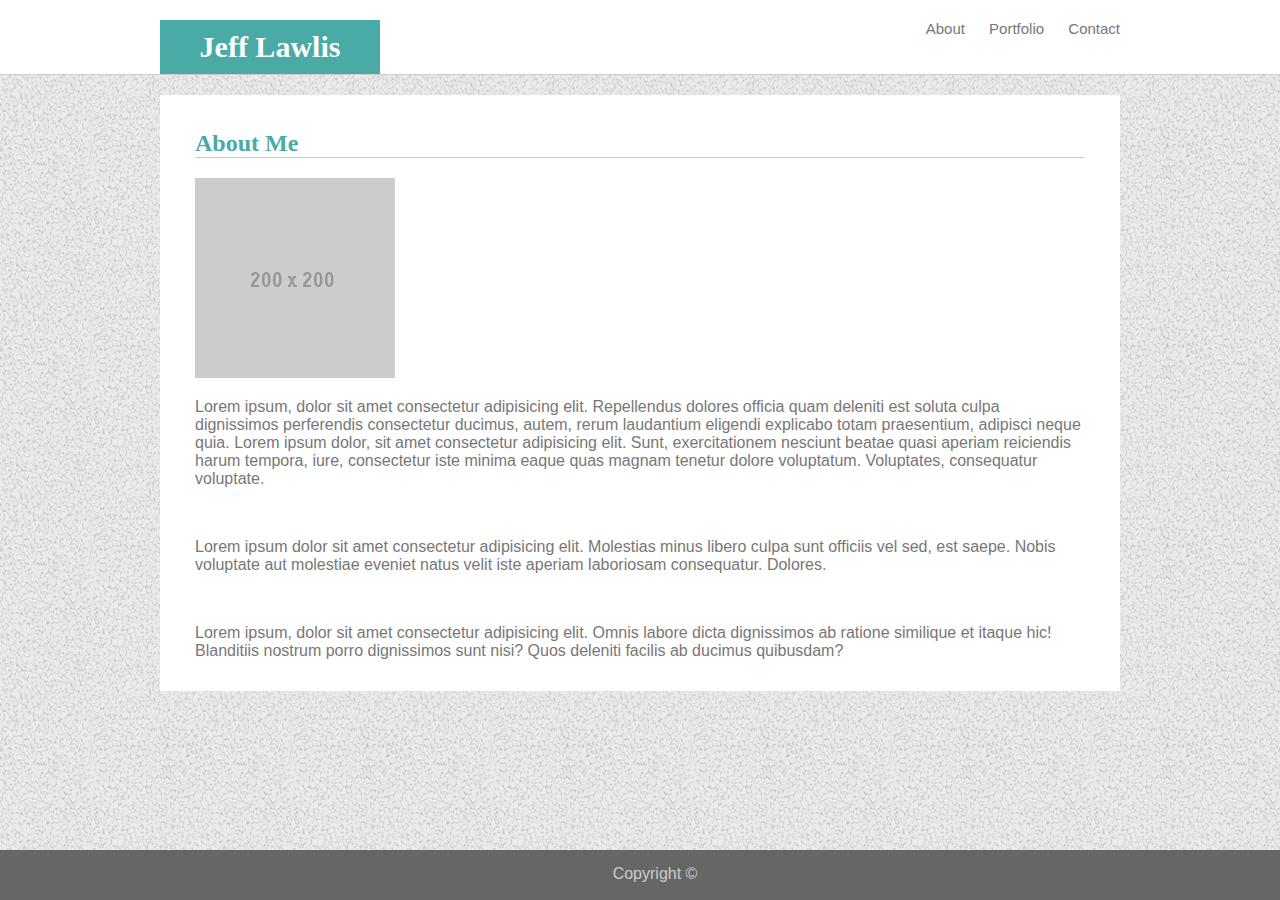
<file: index.html>
<!DOCTYPE html>
<html lang="en">
<head>
    <meta charset="UTF-8">
    <meta name="viewport" content="width=device-width, initial-scale=1.0">
    <meta http-equiv="X-UA-Compatible" content="ie=edge">
    <link rel="stylesheet" href="assets/css/mainstyle.css">
    <title> About Me </title>
</head>
<body>
    <header>
        <div class="header-wrapper">
            <h1>Jeff Lawlis</h1>
            <nav>
                <ul>
                    <li class="nav-items"><a href="index.html" class="nav-links">About</a></li>
                    <li class="nav-items"><a href="portfolio.html" class="nav-links">Portfolio</a></li>
                    <li class="nav-items"><a href="contact.html" class="nav-links">Contact</a></li>
                </ul>
            </nav>
        </div>
    </header>
    <div class="container">
        <main>
            <h2>About Me</h2>
            <section>
                <img src="./assets/images/placeholder200x200.gif" alt=""/>
                <p>
                    Lorem ipsum, dolor sit amet consectetur adipisicing elit. Repellendus dolores officia quam deleniti est soluta culpa dignissimos perferendis consectetur ducimus, autem, rerum laudantium eligendi explicabo totam praesentium, adipisci neque quia.
                    Lorem ipsum dolor, sit amet consectetur adipisicing elit. Sunt, exercitationem nesciunt beatae quasi aperiam reiciendis harum tempora, iure, consectetur iste minima eaque quas magnam tenetur dolore voluptatum. Voluptates, consequatur voluptate.
                </p>
                <br>
                <p>
                    Lorem ipsum dolor sit amet consectetur adipisicing elit. Molestias minus libero culpa sunt officiis vel sed, est saepe. Nobis voluptate aut molestiae eveniet natus velit iste aperiam laboriosam consequatur. Dolores.
                </p>
                <br>
                <p>
                    Lorem ipsum, dolor sit amet consectetur adipisicing elit. Omnis labore dicta dignissimos ab ratione similique et itaque hic! Blanditiis nostrum porro dignissimos sunt nisi? Quos deleniti facilis ab ducimus quibusdam?
                </p>
            </section> 
        </main>
    </div>
    <footer>
            <span>Copyright ©</span>
    </footer>
</body>
</html>
</file>
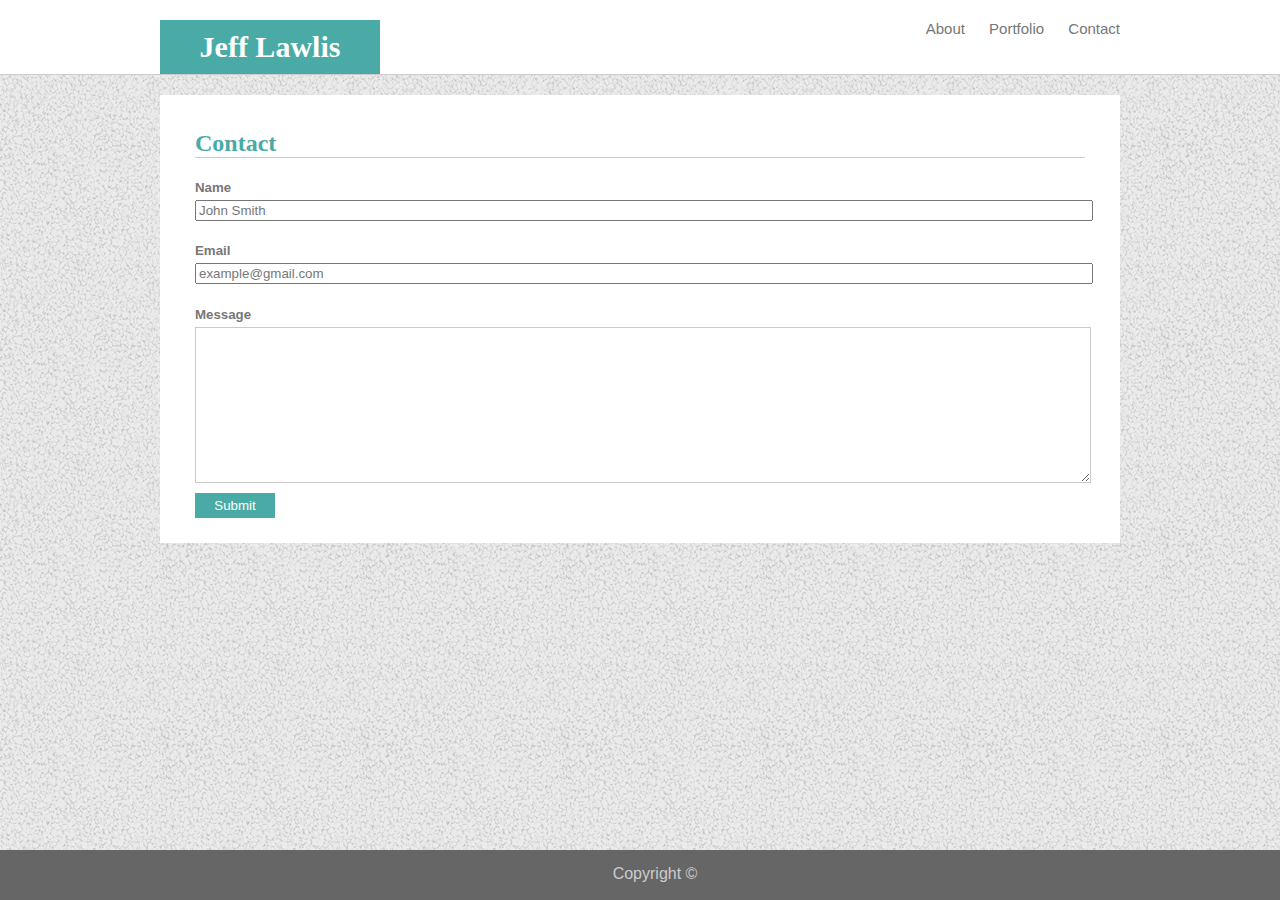
<file: contact.html>
<!DOCTYPE html>
<html lang="en">
<head>
    <meta charset="UTF-8">
    <meta name="viewport" content="width=device-width, initial-scale=1.0">
    <meta http-equiv="X-UA-Compatible" content="ie=edge">
    <link rel="stylesheet" href="assets/css/mainstyle.css">
    <link rel="stylesheet" href="assets/css/contactstyle.css">
    <title> Contact </title>
</head>
<body>
    <header>
        <div class="header-wrapper">
            <h1>Jeff Lawlis</h1>
            <nav>
                <ul>
                    <li class="nav-items"><a href="index.html" class="nav-links">About</a></li>
                    <li class="nav-items"><a href="portfolio.html" class="nav-links">Portfolio</a></li>
                    <li class="nav-items"><a href="contact.html" class="nav-links">Contact</a></li>
                </ul>
            </nav>
        </div>
    </header>
    <div class="container">
        <main>
            <h2>Contact</h2>
            <form>
                <h5>Name</h5>
                <input type="text" name="name" placeholder="John Smith"/>
                <h5>Email</h5>
                <input type="email" name="email" placeholder="example@gmail.com"/>
                <h5>Message</h5>
                <textarea name="message" cols="30" rows="10"></textarea>
                <input type="submit" value="Submit" class="submit"/>
            </form>
        </main>
    </div>
    <footer>
            <span>Copyright ©</span>
    </footer>
</body>
</html>
</file>
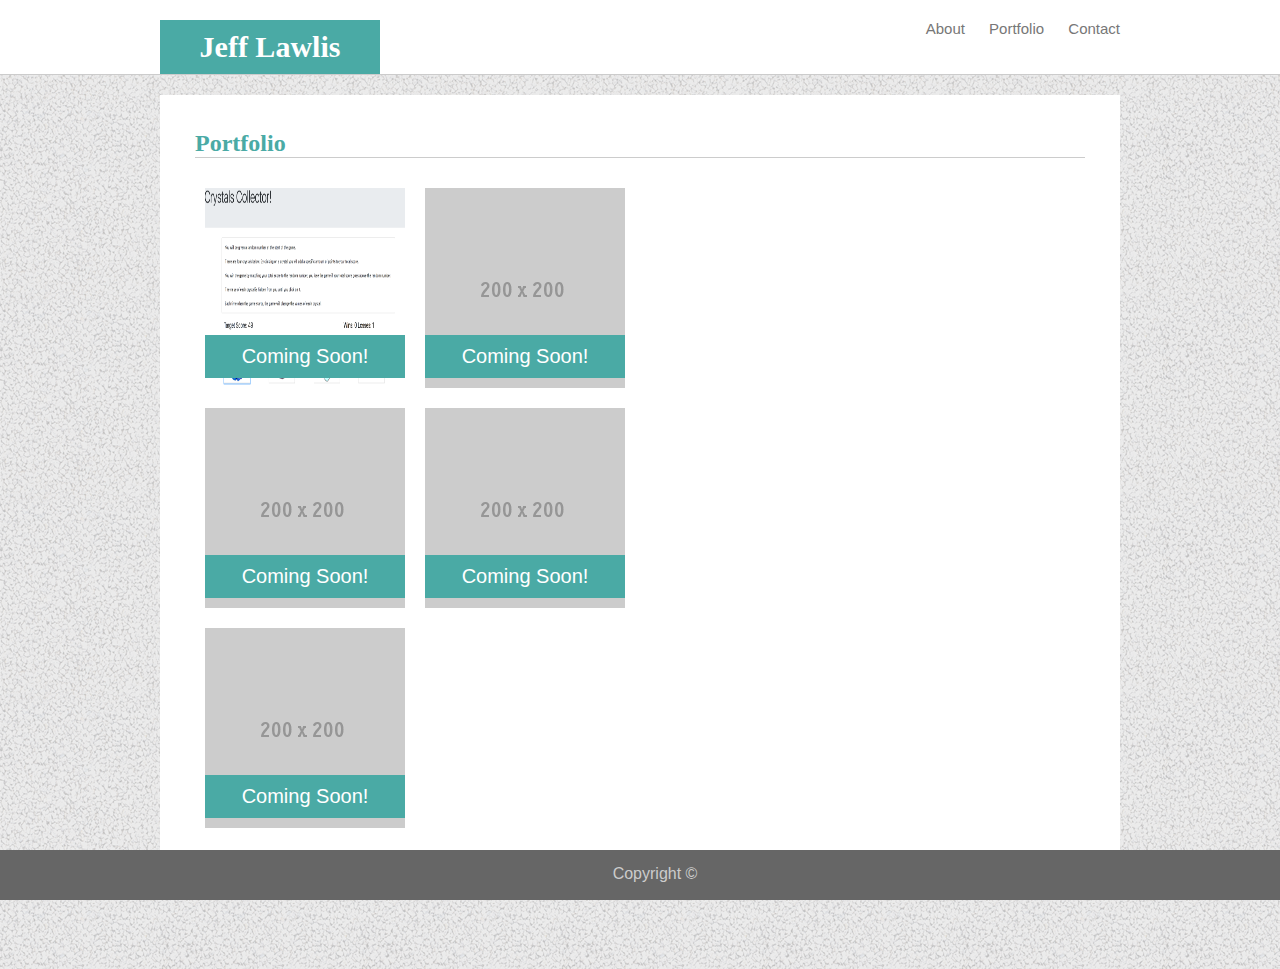
<file: portfolio.html>
<!DOCTYPE html>
<html lang="en">
<head>
    <meta charset="UTF-8">
    <meta name="viewport" content="width=device-width, initial-scale=1.0">
    <meta http-equiv="X-UA-Compatible" content="ie=edge">
    <link rel="stylesheet" href="assets/css/mainstyle.css">
    <link rel="stylesheet" href="assets/css/portfolioStyles.css">
    <title> Portfolio </title>
</head>
<body>
    <header>
        <div class="header-wrapper">
            <h1>Jeff Lawlis</h1>
            <nav>
                <ul>
                    <li class="nav-items"><a href="index.html" class="nav-links">About</a></li>
                    <li class="nav-items"><a href="portfolio.html" class="nav-links">Portfolio</a></li>
                    <li class="nav-items"><a href="contact.html" class="nav-links">Contact</a></li>
                </ul>
            </nav>
        </div>
    </header>
    <div class="container">
        <main>
            <h2>Portfolio</h2>
            <ul class="portfolio-list">
                <li class="portfolio-items">
                    <a href="https://jeff-lawlis.github.io/unit-4-game/" class="porfolio-link">
                        <img src="assets/images/crystalColl.png" style="height: 200px; width: 200px" alt="" class="portfolio-image">
                        <span class="item-tag">Coming Soon!</span>
                    </a>
                </li>
                <li class="portfolio-items">
                    <a href="" class="porfolio-link"><img src="assets/images/placeholder200x200.gif" alt="" class="portfolio-image">
                        <span class="item-tag">Coming Soon!</span>
                    </a>
                </li>
                <li class="portfolio-items">
                    <a href="" class="porfolio-link"><img src="assets/images/placeholder200x200.gif" alt="" class="portfolio-image">
                        <span class="item-tag">Coming Soon!</span>
                    </a>
                </li>
                <li class="portfolio-items">
                    <a href="" class="porfolio-link"><img src="assets/images/placeholder200x200.gif" alt="" class="portfolio-image">
                        <span class="item-tag">Coming Soon!</span>
                    </a>
                </li>
                <li class="portfolio-items">
                    <a href="" class="porfolio-link"><img src="assets/images/placeholder200x200.gif" alt="" class="portfolio-image">
                        <span class="item-tag">Coming Soon!</span>
                    </a>
                </li>
            </ul>
        </main>
    </div>
    <footer>
            <span>Copyright ©</span>
    </footer>
</body>
</html>
</file>
<file: assets/css/mainstyle.css>
body{
    width: 100%;
    background-image: url("../images/gravel.png");
    font-family: 'Arial', 'Helvetica Neue', Helvetica, sans-serif;
    color: #777777;
    margin: 0;
}
.container{
    width: 960px;
    margin: 0 auto;
    margin-bottom: 100px;
    background: #ffffff;
    /* border: 1px solid #dddddd; */
}
header{
    background: #ffffff;
    /* padding: 40px 40px auto 40px; */
    width: 100%;
    border-bottom: 1px #cccccc solid;
}
main{
    padding: 15px;
    margin: 20px;
}
.header-wrapper{
    width: 960px;
    clear: both;
    content: '';
    display: table;
    margin: 0 auto;
}
h1{
    font-family: 'Georgia', Times, Times New Roman, serif;
    background: #4aaaa5;
    color: #ffffff;
    width: 200px;
    text-align: center;
    display: inline-block;
    margin-bottom: 0;
    font-size: 30px;
    padding: 10px;
}
nav{
    float: right;
    font-size: 15px;
}
ul{
    list-style: none;
    margin-top: 20px;
}
.nav-items{
    display: inline-block;
    margin-left: 20px;
}
.nav-links{
    text-decoration: none;
    color: #777777;
}
.nav-links:hover{
    color: black;
    text-decoration: underline;
}
h2{
    font-family: 'Georgia', Times, Times New Roman, serif;
    color: #4aaaa5;
    border-bottom: 1px #cccccc solid;
}
footer{
    background: #666666;
    text-align: center;
    color: #cccccc;
    padding: 15px;
    padding-bottom: 5px;
    position: fixed;
    bottom: 0;
    width: 100%;
    height: 30px;
}
</file>
<file: assets/css/contactstyle.css>
h5{
    margin-bottom: 5px;
}
textarea{
    display: block;
    border: 1px rgb(207, 200, 200) solid;
    width: 100%;
}
.submit{
    font-family: 'Arial', 'Helvetica Neue', Helvetica, sans-serif;
    color: #ffffff;
    background: #4aaaa5;
    padding: 5px 15px;
    margin: 10px auto;
    border: none;
    width: 80px;
}
input{
    width: 100%;
}
input::placeholder{
    color: #777777;
    font-family: 'Arial', 'Helvetica Neue', Helvetica, sans-serif;

}
</file>
<file: assets/css/portfolioStyles.css>
.portfolio-items{
    float: left;
    text-align: center;
    margin: 10px;
    position: relative;
    padding: 0;
}
.portfolio-list{
    clear: both;
    content: '';
    display: table;
    width: 60%;
    padding: 0;
}
.portfolio-image{
    display: block;
}
.item-tag{
    position: absolute;
    bottom: 0;
    left: 0;
    background: #4aaaa5;
    width: 100%;
    text-align: center;
    margin: 0 auto 10px;
    font-size: 20px;
    color: #ffffff;
    padding: 10px 0;
}
</file>
